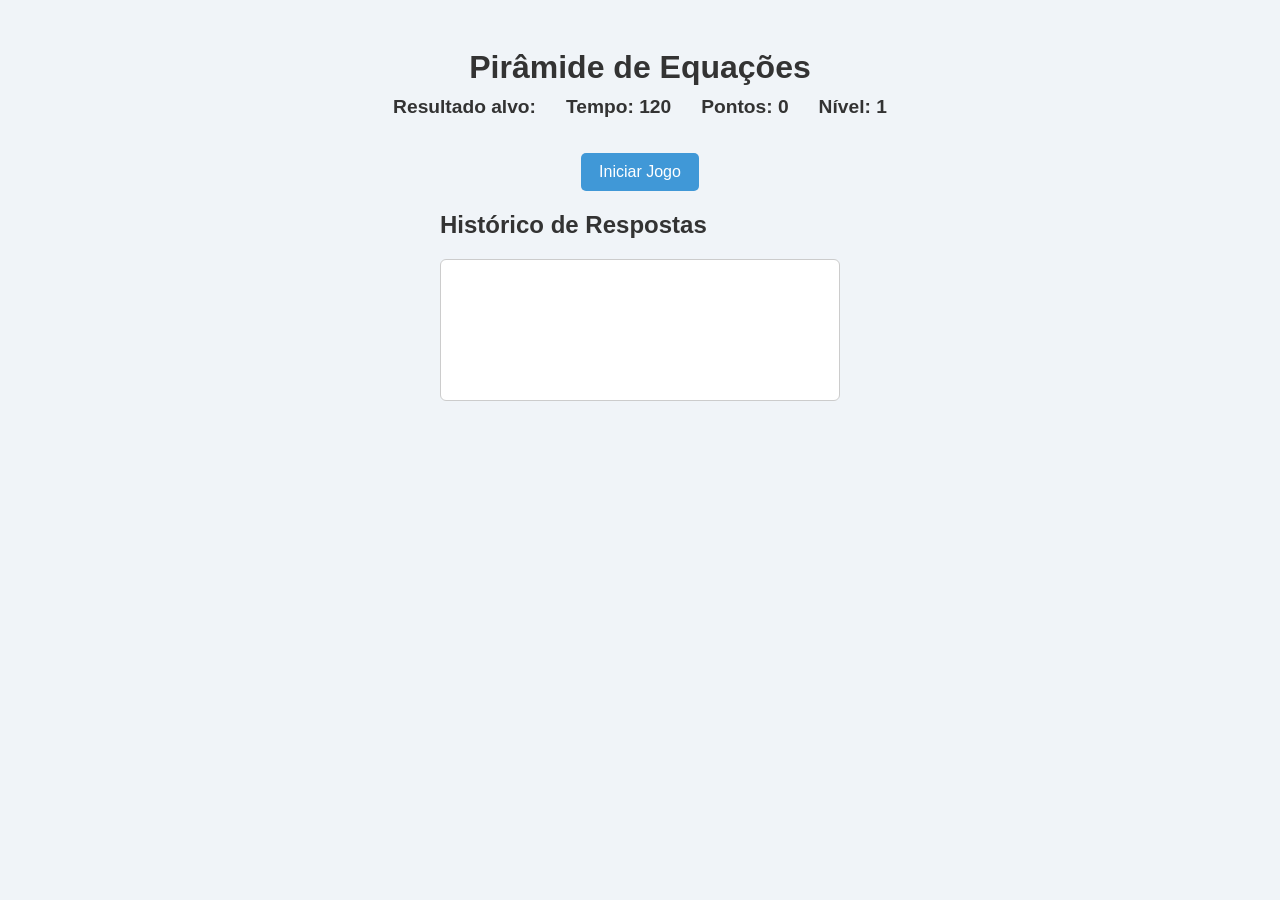
<file: index.html>
<!DOCTYPE html>
<html lang="pt-BR">
<head>
  <meta charset="UTF-8" />
  <meta name="viewport" content="width=device-width, initial-scale=1" />
  <title>Pirâmide de Equações</title>
  <link rel="stylesheet" href="style.css" />
</head>
<body>
  <h1>Pirâmide de Equações</h1>
  
  <div id="info">
    <div id="resultado">Resultado alvo: </div>
    <div id="timer">Tempo: 120</div>
    <div id="pontos">Pontos: 0</div>
    <div id="nivel">Nível: 1</div>
  </div>
  
  <div id="piramide"></div>

  <div id="botoes">
    <button id="iniciar">Iniciar Jogo</button>
    <button id="confirmar" style="display:none;">Confirmar</button>
    <button id="cancelar" style="display:none;">Cancelar</button>
    <button id="pular" style="display:none;">Pular Round</button>
    <button id="terminar" style="display:none;">Terminar Jogo</button>
  </div>

  <div id="historico-container">
    <h2>Histórico de Respostas</h2>
    <div id="historico"></div>
  </div>

  <script src="script.js"></script>
</body>
</html>
</file>
<file: style.css>
body {
  font-family: Arial, sans-serif;
  background: #f0f4f8;
  color: #333;
  padding: 20px;
  text-align: center;
}

h1 {
  margin-bottom: 10px;
}

#info {
  display: flex;
  justify-content: center;
  gap: 30px;
  margin-bottom: 15px;
  font-weight: bold;
  font-size: 1.2em;
}

#piramide {
  display: flex;
  flex-direction: column;
  align-items: center;
  margin-bottom: 20px;
}

.linha {
  display: flex;
  justify-content: center;
  gap: 10px;
  margin: 5px 0;
}

.numero {
  background: #dceefc;
  border: 2px solid #4098d7;
  border-radius: 6px;
  width: 50px;
  height: 50px;
  line-height: 50px;
  font-size: 1.1em;
  cursor: pointer;
  user-select: none;
  transition: background 0.3s, border-color 0.3s;
  display: flex;
  align-items: center;
  justify-content: center;
}

.numero.selecionado {
  background: #4098d7;
  color: white;
  border-color: #1c4a6e;
}

#botoes {
  margin-bottom: 20px;
}

#botoes button {
  padding: 10px 18px;
  font-size: 1em;
  margin: 0 5px;
  cursor: pointer;
  border-radius: 5px;
  border: none;
  background-color: #4098d7;
  color: white;
  transition: background-color 0.3s;
}

#botoes button:hover {
  background-color: #1c4a6e;
}

#historico-container {
  max-width: 400px;
  margin: 0 auto;
  text-align: left;
}

#historico {
  background: white;
  border: 1px solid #ccc;
  min-height: 120px;
  max-height: 200px;
  overflow-y: auto;
  padding: 10px;
  border-radius: 6px;
  font-family: monospace;
  font-size: 0.9em;
}

.correta {
  color: green;
  margin-bottom: 4px;
}

.incorreta {
  color: red;
  margin-bottom: 4px;
}
</file>
